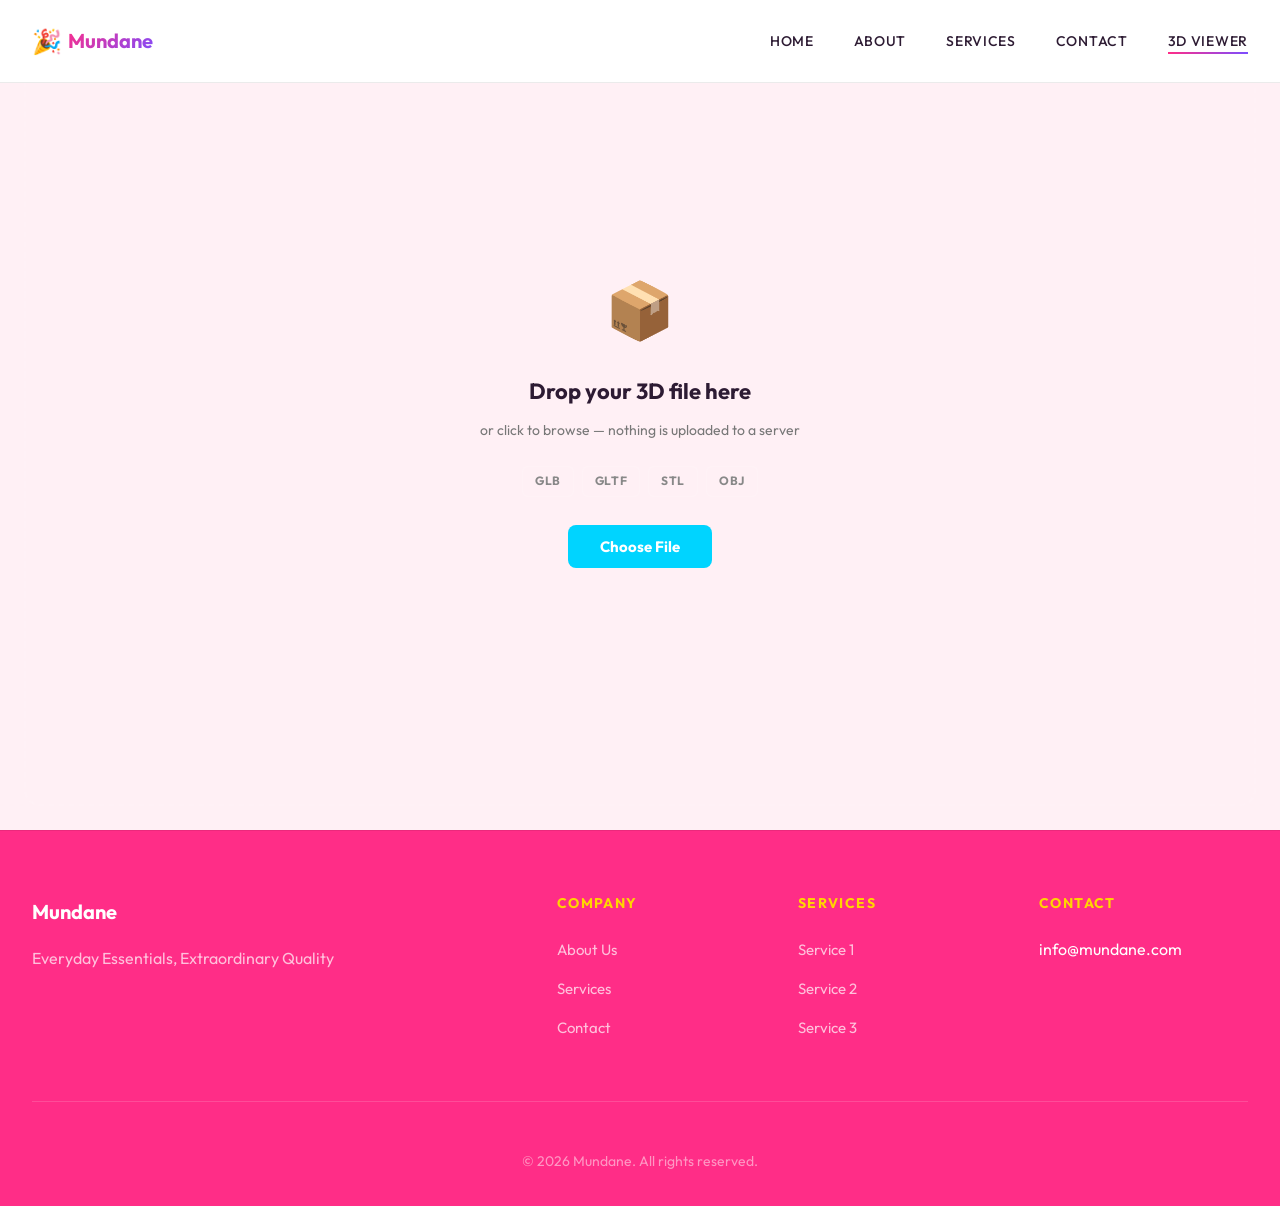
<file: viewer.html>
<!DOCTYPE html>
<html lang="en">
<head>
<meta charset="UTF-8">
<meta name="viewport" content="width=device-width, initial-scale=1.0">
<meta name="description" content="Mundane - Everyday Essentials, Extraordinary Quality. Professional services and solutions for e-commerce / retail store. Contact us today for a free consulta...">
<meta name="keywords" content="e-commerce / retail store, mundane, commerce, retail, store, professional services, quality, innovation, max davis, ben stagl, ally reza, chilab, chilab studio, titobi, chicago, manufacturing, functional, 3d, prototype">
<meta name="author" content="Max Davis, Ben Stagl, Ally Reza - ChiLab Studio">
<link rel="preconnect" href="https://fonts.googleapis.com">
<link rel="preconnect" href="https://fonts.gstatic.com" crossorigin>
<link href="https://fonts.googleapis.com/css2?family=Outfit:wght@300;400;500;600;700;800;900&family=Pacifico&display=swap" rel="stylesheet">
<link rel="stylesheet" href="css/style.css">
<title>3D Viewer — Mundane</title>
<style>
  #viewer-page {
    display: flex;
    flex-direction: column;
    height: calc(100vh - 70px);
  }
  #drop-zone {
    flex: 1;
    display: flex;
    flex-direction: column;
    align-items: center;
    justify-content: center;
    margin: 24px;
    border: 2px dashed rgba(255,255,255,0.1);
    border-radius: 16px;
    cursor: pointer;
    transition: border-color 0.2s, background 0.2s;
    user-select: none;
  }
  #drop-zone:hover, #drop-zone.dragover {
    border-color: var(--accent, #00d4ff);
    background: rgba(255,255,255,0.03);
  }
  .drop-icon { font-size: 56px; margin-bottom: 16px; pointer-events: none; }
  .drop-title { font-size: 22px; font-weight: 700; margin-bottom: 8px; pointer-events: none; }
  .drop-sub { font-size: 14px; color: #777; margin-bottom: 24px; pointer-events: none; }
  .format-badges { display: flex; gap: 8px; flex-wrap: wrap; justify-content: center; pointer-events: none; }
  .format-badge {
    background: rgba(255,255,255,0.06);
    border: 1px solid rgba(255,255,255,0.1);
    border-radius: 6px; padding: 4px 12px;
    font-size: 12px; font-weight: 700; color: #888; letter-spacing: 0.05em;
  }
  .btn-browse {
    margin-top: 28px;
    background: var(--accent-color, #00d4ff);
    border: none; color: #fff;
    font-family: inherit; font-size: 15px; font-weight: 700;
    padding: 12px 32px; border-radius: 8px; cursor: pointer;
  }
  #file-input { display: none; }
  #viewer-canvas {
    flex: 1; position: relative; display: none; overflow: hidden;
  }
  #viewer-canvas canvas { display: block; width: 100% !important; height: 100% !important; }
  #viewer-filename {
    position: absolute; top: 12px; left: 16px;
    font-size: 13px; color: #555; font-weight: 600; pointer-events: none;
  }
  .viewer-bar {
    position: absolute; bottom: 0; left: 0; right: 0;
    display: flex; align-items: center; justify-content: space-between;
    padding: 12px 16px;
    background: linear-gradient(transparent, rgba(0,0,0,0.85));
  }
  .controls-hint { font-size: 12px; color: #555; }
  .btn-new-model {
    background: rgba(255,255,255,0.07); border: 1px solid rgba(255,255,255,0.12);
    color: #888; font-family: inherit; font-size: 13px;
    padding: 6px 16px; border-radius: 6px; cursor: pointer;
  }
  .btn-new-model:hover { background: rgba(255,255,255,0.14); color: #fff; }
  .loading-overlay {
    position: absolute; inset: 0; display: flex; flex-direction: column;
    align-items: center; justify-content: center;
    background: rgba(0,0,0,0.75); gap: 14px; font-size: 16px; color: #00d4ff;
  }
  .progress-bar { width: 220px; height: 3px; background: #1a1a2e; border-radius: 2px; overflow: hidden; }
  .progress-fill { height: 100%; background: var(--accent-color, #00d4ff); width: 0%; transition: width 0.2s; }
</style>
</head>
<body>

<header class="site-header">
        <nav class="navbar">
            <div class="nav-container">
                <a href="index.html" class="nav-logo">
                    <span class="logo-emoji">&#127881;</span><span class="logo-text">Mundane</span>
                </a>
                <button class="nav-toggle" aria-label="Toggle navigation" aria-expanded="false">
                    <span class="hamburger"></span>
                    <span class="hamburger"></span>
                    <span class="hamburger"></span>
                </button>
                <ul class="nav-menu">
                    <li><a href="index.html" class="nav-link">Home</a></li>
                    <li><a href="about.html" class="nav-link">About</a></li>
                    <li><a href="services.html" class="nav-link">Services</a></li>
                    <li><a href="contact.html" class="nav-link">Contact</a></li>
                    <li><a href="viewer.html" class="nav-link active">3D Viewer</a></li>
                </ul>
            </div>
        </nav>
    </header>

<main id="main-content">
<div id="viewer-page">
  <div id="drop-zone">
    <div class="drop-icon">📦</div>
    <div class="drop-title">Drop your 3D file here</div>
    <div class="drop-sub">or click to browse — nothing is uploaded to a server</div>
    <div class="format-badges">
      <span class="format-badge">GLB</span>
      <span class="format-badge">GLTF</span>
      <span class="format-badge">STL</span>
      <span class="format-badge">OBJ</span>
    </div>
    <button class="btn-browse" id="btn-browse">Choose File</button>
    <input type="file" id="file-input" accept=".glb,.gltf,.stl,.obj">
  </div>
  <div id="viewer-canvas">
    <div id="viewer-filename"></div>
    <div class="loading-overlay" id="loading-overlay">
      <div id="loading-text">Loading model…</div>
      <div class="progress-bar"><div class="progress-fill" id="progress-fill"></div></div>
    </div>
    <div class="viewer-bar">
      <span class="controls-hint">🖱️ Drag to rotate · Scroll to zoom · Right-click to pan</span>
      <button class="btn-new-model" id="btn-new">Load New Model</button>
    </div>
  </div>
</div>
</main>

<footer class="site-footer">
        <div class="footer-container">
            <div class="footer-main">
                <div class="footer-brand">
                    <div class="footer-logo">Mundane</div>
                    <p>Everyday Essentials, Extraordinary Quality</p>
                </div>
                <div class="footer-links">
                    <div class="footer-column">
                        <h4>Company</h4>
                        <ul>
                            <li><a href="about.html">About Us</a></li>
                            <li><a href="services.html">Services</a></li>
                            <li><a href="contact.html">Contact</a></li>
                        </ul>
                    </div>
                    <div class="footer-column">
                        <h4>Services</h4>
                        <ul>
                            <li><a href="services.html">Service 1</a></li>
                            <li><a href="services.html">Service 2</a></li>
                            <li><a href="services.html">Service 3</a></li>
                        </ul>
                    </div>
                    <div class="footer-column">
                        <h4>Contact</h4>
                        <ul>
                            <li>info@mundane.com</li>
                        </ul>
                    </div>
                </div>
            </div>
            <div class="footer-bottom">
                <p>&copy; 2026 Mundane. All rights reserved.</p>
            </div>
        </div>
    </footer>

<script src="js/main.js"></script>
<script type="importmap">
{"imports":{"three":"https://cdn.jsdelivr.net/npm/three@0.162.0/build/three.module.js","three/addons/":"https://cdn.jsdelivr.net/npm/three@0.162.0/examples/jsm/"}}
</script>
<script type="module">
import * as THREE from 'three';
import { OrbitControls } from 'three/addons/controls/OrbitControls.js';
import { GLTFLoader } from 'three/addons/loaders/GLTFLoader.js';
import { DRACOLoader } from 'three/addons/loaders/DRACOLoader.js';
import { STLLoader } from 'three/addons/loaders/STLLoader.js';
import { OBJLoader } from 'three/addons/loaders/OBJLoader.js';
import { RoomEnvironment } from 'three/addons/environments/RoomEnvironment.js';

const dropZone=document.getElementById('drop-zone'),fileInput=document.getElementById('file-input'),canvasEl=document.getElementById('viewer-canvas'),loadingOverlay=document.getElementById('loading-overlay'),loadingText=document.getElementById('loading-text'),progressFill=document.getElementById('progress-fill'),filenameEl=document.getElementById('viewer-filename');
const bgColor=getComputedStyle(document.documentElement).getPropertyValue('--bg-dark').trim()||'#0a0a0f';
const primaryColor=getComputedStyle(document.documentElement).getPropertyValue('--accent-color').trim()||'#00d4ff';
const scene=new THREE.Scene();
scene.background=new THREE.Color(bgColor);
scene.fog=new THREE.Fog(bgColor,20,80);
const camera=new THREE.PerspectiveCamera(50,1,0.001,2000);
camera.position.set(4,2.5,4);
const renderer=new THREE.WebGLRenderer({antialias:true});
renderer.setPixelRatio(Math.min(window.devicePixelRatio,2));
renderer.toneMapping=THREE.ACESFilmicToneMapping;
renderer.toneMappingExposure=1.4;
renderer.outputColorSpace=THREE.SRGBColorSpace;
canvasEl.appendChild(renderer.domElement);
const pmrem=new THREE.PMREMGenerator(renderer);
scene.environment=pmrem.fromScene(new RoomEnvironment(),0.04).texture;
pmrem.dispose();
const controls=new OrbitControls(camera,renderer.domElement);
controls.enableDamping=true;controls.dampingFactor=0.05;controls.autoRotate=true;controls.autoRotateSpeed=1.5;controls.minDistance=0.01;controls.maxDistance=1000;
scene.add(new THREE.AmbientLight(0xffffff,1.5));
const d1=new THREE.DirectionalLight(0xffffff,3);d1.position.set(5,10,5);scene.add(d1);
const d2=new THREE.DirectionalLight(0xffffff,2);d2.position.set(-5,5,-5);scene.add(d2);
const p1=new THREE.PointLight(new THREE.Color(primaryColor),2,100);p1.position.set(-3,2,0);scene.add(p1);
const p2=new THREE.PointLight(0x7b2ff7,2,100);p2.position.set(3,-1,2);scene.add(p2);
scene.add(new THREE.GridHelper(40,80,0x222244,0x111122));
const dracoLoader=new DRACOLoader();dracoLoader.setDecoderPath('https://cdn.jsdelivr.net/npm/three@0.162.0/examples/jsm/libs/draco/');
const gltfLoader=new GLTFLoader();gltfLoader.setDRACOLoader(dracoLoader);
const stlLoader=new STLLoader(),objLoader=new OBJLoader();
const defaultMat=new THREE.MeshStandardMaterial({color:new THREE.Color(primaryColor).lerp(new THREE.Color(0xffffff),0.4),roughness:0.35,metalness:0.7,side:THREE.DoubleSide});
let currentModel=null;
function clearModel(){if(currentModel){scene.remove(currentModel);currentModel=null;}}
function fitToScene(o){const box=new THREE.Box3().setFromObject(o),size=box.getSize(new THREE.Vector3()),center=box.getCenter(new THREE.Vector3()),maxDim=Math.max(size.x,size.y,size.z)||1,scale=2.5/maxDim;o.position.copy(center).multiplyScalar(-scale);o.scale.setScalar(scale);camera.position.set(4,2.5,4);controls.target.set(0,0,0);controls.update();}
function fixGLTF(o){o.traverse(c=>{if(!c.isMesh)return;const mats=Array.isArray(c.material)?c.material:[c.material];mats.forEach((m,i)=>{if(m.isMeshBasicMaterial){const r=new THREE.MeshStandardMaterial({color:m.color,map:m.map,roughness:0.5,metalness:0.1,side:THREE.DoubleSide});Array.isArray(c.material)?c.material[i]=r:c.material=r;}else{m.side=THREE.DoubleSide;if(m.envMapIntensity!==undefined)m.envMapIntensity=2;m.needsUpdate=true;}});}));}
function addToScene(o){clearModel();fitToScene(o);scene.add(o);currentModel=o;loadingOverlay.style.display='none';}
function onProg(x){if(x.total){const p=Math.round(x.loaded/x.total*100);loadingText.textContent=`Loading… ${p}%`;progressFill.style.width=p+'%';}}
function onErr(e){loadingText.textContent='Error loading file.';console.error(e);}
function loadFile(file){
  const ext=file.name.split('.').pop().toLowerCase();
  if(!['glb','gltf','stl','obj'].includes(ext)){alert(`Unsupported format "${ext}"`);return;}
  const url=URL.createObjectURL(file);
  dropZone.style.display='none';canvasEl.style.display='block';
  filenameEl.textContent=file.name;loadingOverlay.style.display='flex';
  loadingText.textContent='Loading model…';progressFill.style.width='0%';resizeRenderer();
  if(ext==='glb'||ext==='gltf'){gltfLoader.load(url,g=>{fixGLTF(g.scene);addToScene(g.scene);URL.revokeObjectURL(url);},onProg,onErr);}
  else if(ext==='stl'){stlLoader.load(url,geo=>{geo.computeVertexNormals();const m=new THREE.Mesh(geo,defaultMat.clone()),g=new THREE.Group();g.add(m);addToScene(g);URL.revokeObjectURL(url);},onProg,onErr);}
  else if(ext==='obj'){objLoader.load(url,o=>{o.traverse(c=>{if(c.isMesh)c.material=defaultMat.clone();});addToScene(o);URL.revokeObjectURL(url);},onProg,onErr);}
}
document.getElementById('btn-browse').addEventListener('click',e=>{e.stopPropagation();fileInput.click();});
dropZone.addEventListener('click',()=>fileInput.click());
fileInput.addEventListener('change',e=>{if(e.target.files[0])loadFile(e.target.files[0]);});
dropZone.addEventListener('dragover',e=>{e.preventDefault();dropZone.classList.add('dragover');});
dropZone.addEventListener('dragleave',()=>dropZone.classList.remove('dragover'));
dropZone.addEventListener('drop',e=>{e.preventDefault();dropZone.classList.remove('dragover');if(e.dataTransfer.files[0])loadFile(e.dataTransfer.files[0]);});
document.getElementById('btn-new').addEventListener('click',()=>{clearModel();canvasEl.style.display='none';dropZone.style.display='flex';fileInput.value='';});
function resizeRenderer(){const w=canvasEl.clientWidth,h=canvasEl.clientHeight;renderer.setSize(w,h);camera.aspect=w/h;camera.updateProjectionMatrix();}
window.addEventListener('resize',resizeRenderer);
function animate(){requestAnimationFrame(animate);p1.intensity=2+Math.sin(Date.now()*0.002)*0.5;p2.intensity=2+Math.cos(Date.now()*0.002)*0.5;controls.update();renderer.render(scene,camera);}
animate();
</script>
</body>
</html>
</file>
<file: css/style.css>
/* ============================================
   mundane.store - Playful/Vibrant Design
   Premium Generated Stylesheet
   ============================================ */

:root {
    --primary: #ff2d87;
    --primary-dark: #d4206e;
    --secondary: #ffd600;
    --accent: #7c4dff;
    --bg-dark: #fff0f5;
    --bg-darker: #ffe4ef;
    --bg-card: #ffffff;
    --text: #2d1b33;
    --text-dim: #6b5876;
    --border: rgba(0,0,0,0.08);
    --font-heading: 'Outfit', sans-serif;
    --font-body: 'Outfit', sans-serif;
    --radius: 10px;
    --transition: all 0.4s cubic-bezier(0.4,0,0.2,1);
    --transition-fast: all 0.2s ease;
}

.sprinkles-bg{position:fixed;top:0;left:0;width:100%;height:100%;background-image:radial-gradient(circle,#ff2d8710 1px,transparent 1px),radial-gradient(circle,#ffd60010 1px,transparent 1px);background-size:30px 30px,20px 20px;background-position:0 0,10px 10px;pointer-events:none;z-index:0;}

*,*::before,*::after { margin:0;padding:0;box-sizing:border-box; }
html { scroll-behavior:smooth;font-size:16px; }

body {
    font-family: var(--font-body);
    color: var(--text);
    background-color: var(--bg-dark);
    line-height: 1.7;
    -webkit-font-smoothing: antialiased;
    overflow-x: hidden;
    position: relative;
}

h1,h2,h3,h4,h5,h6 {
    font-family: var(--font-heading);
    line-height: 1.2;
    font-weight: 700;
    color: var(--text);
    letter-spacing: -0.02em;
}
h1 { font-size: clamp(2.5rem,8vw,5rem); }
h2 { font-size: clamp(2rem,5vw,3.5rem); }
h3 { font-size: clamp(1.25rem,3vw,1.75rem); }
a { text-decoration:none;color:inherit; }
img { max-width:100%;display:block; }

/* Layout */
.container { max-width:1200px;margin:0 auto;padding:0 2rem; }
.container-wide { max-width:1400px;margin:0 auto;padding:0 2rem; }
section { padding:8rem 0; }
.section-header { margin-bottom:4rem; }
.section-header.center { text-align:center; }

.section-label {
    display:inline-block;
    font-size:0.75rem;font-weight:700;
    text-transform:uppercase;letter-spacing:0.2em;
    color:var(--primary);margin-bottom:1rem;
    position:relative;padding-left:2.5rem;
}
.section-label::before {
    content:'';position:absolute;left:0;top:50%;
    transform:translateY(-50%);width:2rem;height:2px;
    background:linear-gradient(90deg,var(--primary),var(--accent));
}

/* Header */
.site-header {
    position:fixed;top:0;left:0;right:0;z-index:1000;
    background:rgba(255,255,255,0.95);
    backdrop-filter:blur(20px);
    border-bottom:1px solid var(--border);
    transition: box-shadow 0.3s ease;
}
.site-header.scrolled { box-shadow:0 4px 30px rgba(0,0,0,0.15); }
.navbar { padding:1.5rem 0; }
.nav-container {
    max-width:1400px;margin:0 auto;padding:0 2rem;
    display:flex;justify-content:space-between;align-items:center;
}
.nav-logo {
    font-family:var(--font-heading);font-size:1.25rem;font-weight:700;
    display:flex;align-items:center;gap:0.35rem;
    transition:var(--transition-fast);
}
.nav-logo:hover { transform:translateY(-2px); }
.logo-bracket { color:var(--primary);font-size:1.5rem; }
.logo-text {
    background:linear-gradient(135deg,var(--primary),var(--accent));
    -webkit-background-clip:text;-webkit-text-fill-color:transparent;
    background-clip:text;
}
.logo-emoji { font-size:1.5rem;line-height:1; }
.nav-menu { display:flex;gap:2.5rem;list-style:none; }
.nav-link {
    position:relative;font-weight:500;text-transform:uppercase;
    font-size:0.875rem;letter-spacing:0.05em;
    transition:var(--transition-fast);
}
.nav-link::after {
    content:'';position:absolute;bottom:-4px;left:0;width:0;height:2px;
    background:linear-gradient(90deg,var(--primary),var(--accent));
    transition:var(--transition);
}
.nav-link:hover::after,.nav-link.active::after { width:100%; }
.nav-link:hover { color:var(--primary); }

.nav-toggle {
    display:none;flex-direction:column;gap:5px;
    background:none;border:none;cursor:pointer;padding:0.5rem;
}
.hamburger {
    width:25px;height:2px;background:var(--primary);
    transition:var(--transition);display:block;
    position:relative;
}
.hamburger::before,.hamburger::after {
    content:'';position:absolute;width:25px;height:2px;
    background:var(--primary);transition:var(--transition);
}
.hamburger::before { top:-7px; }
.hamburger::after { top:7px; }
.nav-toggle.active .hamburger { background:transparent; }
.nav-toggle.active .hamburger::before { transform:rotate(45deg);top:0; }
.nav-toggle.active .hamburger::after { transform:rotate(-45deg);top:0; }

/* Hero */
.hero {
    position:relative;min-height:100vh;
    display:flex;align-items:center;justify-content:center;
    overflow:hidden;padding-top:80px;
}
.hero-background {
    position:absolute;top:0;left:0;width:100%;height:100%;z-index:0;
}
.hero-background img {
    width:100%;height:100%;object-fit:cover;filter:brightness(0.35);
}
.hero-overlay {
    position:absolute;top:0;left:0;width:100%;height:100%;
    background:linear-gradient(135deg, rgba(255,0,100,0.15), rgba(124,77,255,0.1));
}
.hero-content {
    position:relative;z-index:2;max-width:1400px;
    margin:0 auto;padding:0 2rem;text-align:center;
}
.hero-badge {
    display:inline-block;padding:0.5rem 1.5rem;
    border:1px solid var(--primary);border-radius:50px;
    font-size:0.75rem;font-weight:600;letter-spacing:0.15em;
    text-transform:uppercase;color:var(--primary);
    margin-bottom:2rem;animation:fadeInDown 0.8s ease-out;
}
.hero-title { margin-bottom:1.5rem;color:#fff;animation:fadeInUp 0.8s ease-out 0.2s both; }
.title-line { display:block;line-height:1; }
.title-line.highlight {
    background:linear-gradient(135deg,var(--primary),var(--accent));
    -webkit-background-clip:text;-webkit-text-fill-color:transparent;
    background-clip:text;
}
.hero-subtitle {
    font-size:clamp(1.125rem,2vw,1.5rem);
    max-width:700px;margin:0 auto 3rem;color:rgba(255,255,255,0.8);
    animation:fadeInUp 0.8s ease-out 0.4s both;
}
.hero-actions {
    display:flex;gap:1.5rem;justify-content:center;flex-wrap:wrap;
    animation:fadeInUp 0.8s ease-out 0.6s both;
}
.hero-stats {
    display:flex;gap:4rem;justify-content:center;margin-top:4rem;
    animation:fadeInUp 0.8s ease-out 0.8s both;
}
.stat-item { text-align:center; }
.stat-number {
    font-family:var(--font-heading);font-size:2.5rem;font-weight:900;
    background:linear-gradient(135deg,var(--primary),#fff);
    -webkit-background-clip:text;-webkit-text-fill-color:transparent;
    background-clip:text;line-height:1;margin-bottom:0.5rem;
}
.stat-label {
    font-size:0.875rem;text-transform:uppercase;
    letter-spacing:0.1em;color:rgba(255,255,255,0.6);
}
.scroll-indicator {
    position:absolute;bottom:3rem;left:50%;transform:translateX(-50%);
    display:flex;flex-direction:column;align-items:center;gap:0.5rem;
    font-size:0.75rem;letter-spacing:0.15em;color:rgba(255,255,255,0.5);
    animation:fadeInUp 0.8s ease-out 1s both;
}
.scroll-line {
    width:1px;height:40px;
    background:linear-gradient(180deg,transparent,var(--primary));
    animation:scrollLine 2s ease-in-out infinite;
}

/* Buttons */
.btn {
    display:inline-block;padding:1rem 2.5rem;
    font-family:var(--font-heading);font-weight:600;font-size:0.875rem;
    text-transform:uppercase;letter-spacing:0.05em;
    border-radius:var(--radius);transition:var(--transition);
    cursor:pointer;position:relative;overflow:hidden;border:none;
}
.btn::before {
    content:'';position:absolute;top:0;left:-100%;width:100%;height:100%;
    background:linear-gradient(90deg,transparent,rgba(255,255,255,0.2),transparent);
    transition:left 0.5s;
}
.btn:hover::before { left:100%; }
.btn-primary {
    background:linear-gradient(135deg,var(--primary),var(--accent));
    color:#fff;
}
.btn-primary:hover {
    transform:translateY(-2px);
    box-shadow:0 10px 30px rgba(255,45,135,0.3);
}
.btn-secondary {
    background:transparent;border:2px solid var(--primary);color:var(--primary);
}
.btn-secondary:hover {
    background:var(--primary);color:#fff0f5;transform:translateY(-2px);
}
.btn-outline {
    background:transparent;border:2px solid var(--text);color:var(--text);
    padding:0.875rem 2rem;
}
.btn-outline:hover { background:var(--text);color:var(--bg-dark); }
.btn-large { padding:1.25rem 3rem;font-size:1rem; }
.btn-submit { width:100%;text-align:center; }

/* Process Section */
.process-section { background:#ffe4ef; }
.process-grid {
    display:grid;grid-template-columns:repeat(auto-fit,minmax(300px,1fr));gap:3rem;
}
.process-card {
    position:relative;background:#ffffff;
    border:1px solid var(--border);border-radius:var(--radius);
    padding:2rem;transition:var(--transition);
}
.process-card:hover {
    transform:translateY(-10px);border-color:var(--primary);
    box-shadow:0 20px 40px rgba(255,45,135,0.1);
}
.card-number {
    font-family:var(--font-heading);font-size:4rem;font-weight:900;
    line-height:1;
    background:linear-gradient(135deg,var(--primary),var(--accent));
    -webkit-background-clip:text;-webkit-text-fill-color:transparent;
    background-clip:text;opacity:0.15;position:absolute;top:1rem;right:1.5rem;
}
.card-image {
    width:100%;height:200px;border-radius:calc(var(--radius) - 4px);
    overflow:hidden;margin-bottom:1.5rem;
}
.card-image img {
    width:100%;height:100%;object-fit:cover;transition:var(--transition);
}
.process-card:hover .card-image img { transform:scale(1.1); }
.process-card h3 { margin-bottom:1rem; }
.process-card p { color:var(--text-dim);line-height:1.7; }

/* Materials Section */
.materials-section {
    background:#fff0f5;
}
.materials-content {
    display:grid;grid-template-columns:1fr 1fr;gap:4rem;align-items:center;
}
.materials-info h2 { margin-bottom:1.5rem; }
.materials-info p { color:var(--text-dim);margin-bottom:2rem;line-height:1.8; }
.materials-list { list-style:none;margin-bottom:2.5rem; }
.materials-list li {
    padding:0.75rem 0;font-size:1.125rem;
    display:flex;align-items:center;gap:1rem;
    border-bottom:1px solid var(--border);
}
.material-icon { color:var(--primary);font-size:0.5rem; }
.materials-visual { position:relative; }
.materials-visual img {
    width:100%;border-radius:var(--radius);
    box-shadow:0 20px 60px rgba(0,0,0,0.3);
}
.visual-accent {
    position:absolute;top:-2rem;right:-2rem;width:200px;height:200px;
    background:linear-gradient(135deg,var(--primary),var(--accent));
    opacity:0.1;border-radius:50%;filter:blur(60px);z-index:-1;
}

/* Industries Section */
.industries-grid {
    display:grid;grid-template-columns:repeat(auto-fit,minmax(250px,1fr));gap:2rem;
}
.industry-card {
    background:#ffffff;border:1px solid var(--border);
    border-radius:var(--radius);padding:2.5rem 2rem;text-align:center;
    transition:var(--transition);
}
.industry-card:hover {
    transform:translateY(-5px);border-color:var(--primary);
}
.industry-icon {
    font-size:3rem;margin-bottom:1.5rem;display:inline-block;
    background:linear-gradient(135deg,var(--primary),var(--accent));
    -webkit-background-clip:text;-webkit-text-fill-color:transparent;
    background-clip:text;
}
.industry-card h3 { margin-bottom:1rem;font-size:1.5rem; }
.industry-card p { color:var(--text-dim);line-height:1.7; }

/* CTA Section */
.cta-section { position:relative;padding:10rem 0;overflow:hidden; }
.cta-background {
    position:absolute;top:0;left:0;width:100%;height:100%;z-index:0;
}
.cta-background img {
    width:100%;height:100%;object-fit:cover;filter:brightness(0.2);
}
.cta-background::after {
    content:'';position:absolute;top:0;left:0;width:100%;height:100%;
    background:linear-gradient(135deg, rgba(255,45,135,0.9), rgba(124,77,255,0.85));
}
.cta-content {
    position:relative;z-index:2;text-align:center;max-width:800px;margin:0 auto;
}
.cta-content h2 {
    font-size:clamp(2.5rem,5vw,4rem);margin-bottom:1.5rem;color:#fff;
}
.cta-content p { font-size:1.25rem;color:rgba(255,255,255,0.8);margin-bottom:3rem; }

/* Page Hero (secondary pages) */
.page-hero {
    position:relative;padding:10rem 0 6rem;overflow:hidden;
    display:flex;align-items:center;justify-content:center;
}
.page-hero-bg {
    position:absolute;top:0;left:0;width:100%;height:100%;z-index:0;
}
.page-hero-bg img {
    width:100%;height:100%;object-fit:cover;filter:brightness(0.35);
}
.page-hero-overlay {
    position:absolute;top:0;left:0;width:100%;height:100%;
    background:linear-gradient(135deg, rgba(255,0,100,0.15), rgba(124,77,255,0.1));
}
.page-hero-content {
    position:relative;z-index:2;text-align:center;max-width:800px;
    margin:0 auto;padding:0 2rem;
}
.page-hero-content h1 { color:#fff;margin-bottom:1rem; }
.page-hero-subtitle { font-size:1.25rem;color:rgba(255,255,255,0.8); }

/* About Page */
.story-section { padding:8rem 0; }
.story-grid {
    display:grid;grid-template-columns:1fr 1fr;gap:4rem;align-items:center;
}
.story-image img {
    width:100%;border-radius:var(--radius);
    box-shadow:0 20px 60px rgba(0,0,0,0.15);
}
.story-content { }
.story-content h2 { margin-bottom:1.5rem; }
.story-content p { color:var(--text-dim);margin-bottom:1.5rem;line-height:1.8; }

.mission-section { background:#ffe4ef;padding:8rem 0; }
.mission-grid {
    display:grid;grid-template-columns:1fr 1fr;gap:3rem;
}
.mission-card {
    background:#ffffff;border:1px solid var(--border);
    border-radius:var(--radius);padding:3rem;
}
.mission-card h3 { margin-bottom:1.5rem;color:var(--primary); }
.mission-card p { color:var(--text-dim);line-height:1.8; }

.values-section { padding:8rem 0; }
.values-grid {
    display:grid;grid-template-columns:repeat(auto-fit,minmax(250px,1fr));gap:2rem;
}
.value-card {
    background:#ffffff;border:1px solid var(--border);
    border-radius:var(--radius);padding:2.5rem 2rem;text-align:center;
    transition:var(--transition);
}
.value-card:hover { transform:translateY(-5px);border-color:var(--primary); }
.value-icon {
    font-size:2.5rem;margin-bottom:1rem;
    background:linear-gradient(135deg,var(--primary),var(--accent));
    -webkit-background-clip:text;-webkit-text-fill-color:transparent;
    background-clip:text;
}
.value-card h3 { margin-bottom:1rem; }
.value-card p { color:var(--text-dim);line-height:1.7; }

.stats-section {
    background:#ffe4ef;padding:6rem 0;
}
.stats-bar {
    display:grid;grid-template-columns:repeat(4,1fr);gap:2rem;text-align:center;
}

/* Services Page */
.services-detail-section { padding:8rem 0; }
.services-detail-grid { display:grid;gap:3rem; }
.service-detail-card {
    display:grid;grid-template-columns:1fr 2fr;gap:2rem;
    background:#ffffff;border:1px solid var(--border);
    border-radius:var(--radius);overflow:hidden;
    transition:var(--transition);
}
.service-detail-card:hover { transform:translateY(-5px);border-color:var(--primary); }
.service-detail-image { height:100%;min-height:250px; }
.service-detail-image img { width:100%;height:100%;object-fit:cover; }
.service-detail-content { padding:2.5rem; }
.service-detail-content h3 { margin-bottom:1rem;color:var(--primary); }
.service-detail-content p { color:var(--text-dim);line-height:1.8; }

.timeline-section { background:#ffe4ef;padding:8rem 0; }
.timeline { position:relative;max-width:700px;margin:0 auto; }
.timeline-line {
    position:absolute;left:30px;top:0;bottom:0;width:2px;
    background:linear-gradient(180deg,var(--primary),var(--accent));
}
.timeline-step {
    display:flex;gap:2rem;margin-bottom:3rem;position:relative;
}
.timeline-number {
    width:60px;height:60px;border-radius:50%;flex-shrink:0;
    background:linear-gradient(135deg,var(--primary),var(--accent));
    color:#fff;display:flex;align-items:center;justify-content:center;
    font-family:var(--font-heading);font-weight:700;font-size:1.25rem;
    z-index:1;
}
.timeline-content {
    background:#ffffff;border:1px solid var(--border);
    border-radius:var(--radius);padding:2rem;flex:1;
}
.timeline-content h3 { margin-bottom:0.75rem; }
.timeline-content p { color:var(--text-dim);line-height:1.7; }

/* Contact Page */
.contact-section { padding:8rem 0; }
.contact-grid {
    display:grid;grid-template-columns:1fr 1fr;gap:4rem;align-items:start;
}
.contact-info h2 { margin-bottom:1.5rem; }
.contact-info > p { color:var(--text-dim);line-height:1.8;margin-bottom:2rem; }
.contact-cards { display:grid;gap:1.5rem; }
.contact-card {
    background:#ffffff;border:1px solid var(--border);
    border-radius:var(--radius);padding:1.5rem;
    display:flex;gap:1rem;align-items:flex-start;
}
.contact-card-icon {
    font-size:1.5rem;flex-shrink:0;
    background:linear-gradient(135deg,var(--primary),var(--accent));
    -webkit-background-clip:text;-webkit-text-fill-color:transparent;
    background-clip:text;
}
.contact-card h4 { margin-bottom:0.25rem;font-size:1rem; }
.contact-card p { color:var(--text-dim);font-size:0.9375rem; }

.contact-form-wrapper {
    background:#ffffff;border:1px solid var(--border);
    border-radius:var(--radius);padding:2.5rem;
    box-shadow:0 20px 60px rgba(0,0,0,0.1);
}
.contact-form-wrapper h2 { margin-bottom:2rem; }
.form-group { margin-bottom:1.25rem; }
.form-group label {
    display:block;margin-bottom:0.4rem;font-weight:600;
    color:var(--text);font-size:0.95rem;
}
.required { color:#e74c3c; }
.form-group input[type="text"],
.form-group input[type="email"],
.form-group input[type="tel"],
.form-group textarea {
    width:100%;padding:0.875rem 1rem;
    border:2px solid var(--border);border-radius:var(--radius);
    font-family:var(--font-body);font-size:1rem;
    color:var(--text);background:#ffe4ef;
    transition:var(--transition);
}
.form-group input:focus,
.form-group textarea:focus {
    outline:none;border-color:var(--primary);
    box-shadow:0 0 0 3px rgba(255,45,135,0.15);
}
.form-group input.error,
.form-group textarea.error { border-color:#e74c3c; }
.form-error { color:#e74c3c;font-size:0.85rem;margin-top:0.25rem;min-height:1.2em; }
.form-group input[type="file"] { font-family:var(--font-body);font-size:0.95rem;padding:0.5rem 0;border:none;background:none; }

/* Footer */
.site-footer {
    background:#ff2d87;
    border-top:1px solid var(--border);padding:4rem 0 2rem;
    color:#fff;
}
.footer-container { max-width:1400px;margin:0 auto;padding:0 2rem; }
.footer-main {
    display:grid;grid-template-columns:2fr 3fr;gap:4rem;
    margin-bottom:3rem;padding-bottom:3rem;
    border-bottom:1px solid rgba(255,255,255,0.15);
}
.footer-brand { }
.footer-logo {
    font-family:var(--font-heading);font-size:1.25rem;
    font-weight:700;margin-bottom:1rem;
    color:#fff;
}
.footer-brand p { color:rgba(255,255,255,0.7); }
.footer-links {
    display:grid;grid-template-columns:repeat(3,1fr);gap:2rem;
}
.footer-column h4 {
    font-size:0.875rem;text-transform:uppercase;letter-spacing:0.1em;
    margin-bottom:1.5rem;color:var(--secondary);
}
.footer-column ul { list-style:none; }
.footer-column li { margin-bottom:0.75rem; }
.footer-column a {
    color:rgba(255,255,255,0.7);
    transition:var(--transition-fast);font-size:0.9375rem;
}
.footer-column a:hover { color:var(--primary);padding-left:5px; }
.footer-bottom {
    text-align:center;
    color:rgba(255,255,255,0.5);
    font-size:0.875rem;
}

/* Scroll Animation */
.animate-in {
    opacity:0;transform:translateY(30px);transition:opacity 0.6s ease,transform 0.6s ease;
}
.animate-in.visible { opacity:1;transform:translateY(0); }

/* Keyframes */
@keyframes fadeInDown {
    from { opacity:0;transform:translateY(-20px); }
    to { opacity:1;transform:translateY(0); }
}
@keyframes fadeInUp {
    from { opacity:0;transform:translateY(20px); }
    to { opacity:1;transform:translateY(0); }
}
@keyframes scrollLine {
    0%,100% { transform:scaleY(1); }
    50% { transform:scaleY(1.5); }
}

/* Responsive */
@media(max-width:968px) {
    .nav-menu {
        position:fixed;top:80px;right:-100%;width:300px;
        height:calc(100vh - 80px);background:#ffffff;
        flex-direction:column;padding:2rem;gap:1.5rem;
        border-left:1px solid var(--border);transition:var(--transition);
        z-index:1000;
    }
    .nav-menu.active { right:0; }
    .nav-toggle { display:flex; }
    .hero-stats { gap:2rem; }
    .materials-content { grid-template-columns:1fr; }
    .story-grid { grid-template-columns:1fr; }
    .mission-grid { grid-template-columns:1fr; }
    .contact-grid { grid-template-columns:1fr; }
    .service-detail-card { grid-template-columns:1fr; }
    .service-detail-image { min-height:200px; }
    .footer-main { grid-template-columns:1fr; }
    .footer-links { grid-template-columns:repeat(2,1fr); }
    .stats-bar { grid-template-columns:repeat(2,1fr); }
}
@media(max-width:640px) {
    section { padding:5rem 0; }
    .hero { min-height:90vh; }
    .hero-stats { flex-direction:column;gap:1.5rem; }
    .process-grid { grid-template-columns:1fr; }
    .industries-grid { grid-template-columns:1fr; }
    .values-grid { grid-template-columns:1fr; }
    .footer-links { grid-template-columns:1fr; }
    .cta-section { padding:6rem 0; }
    .stats-bar { grid-template-columns:1fr; }
    .page-hero { padding:8rem 0 4rem; }
    .timeline-step { flex-direction:column;align-items:flex-start; }
    .timeline-line { display:none; }
}
</file>
